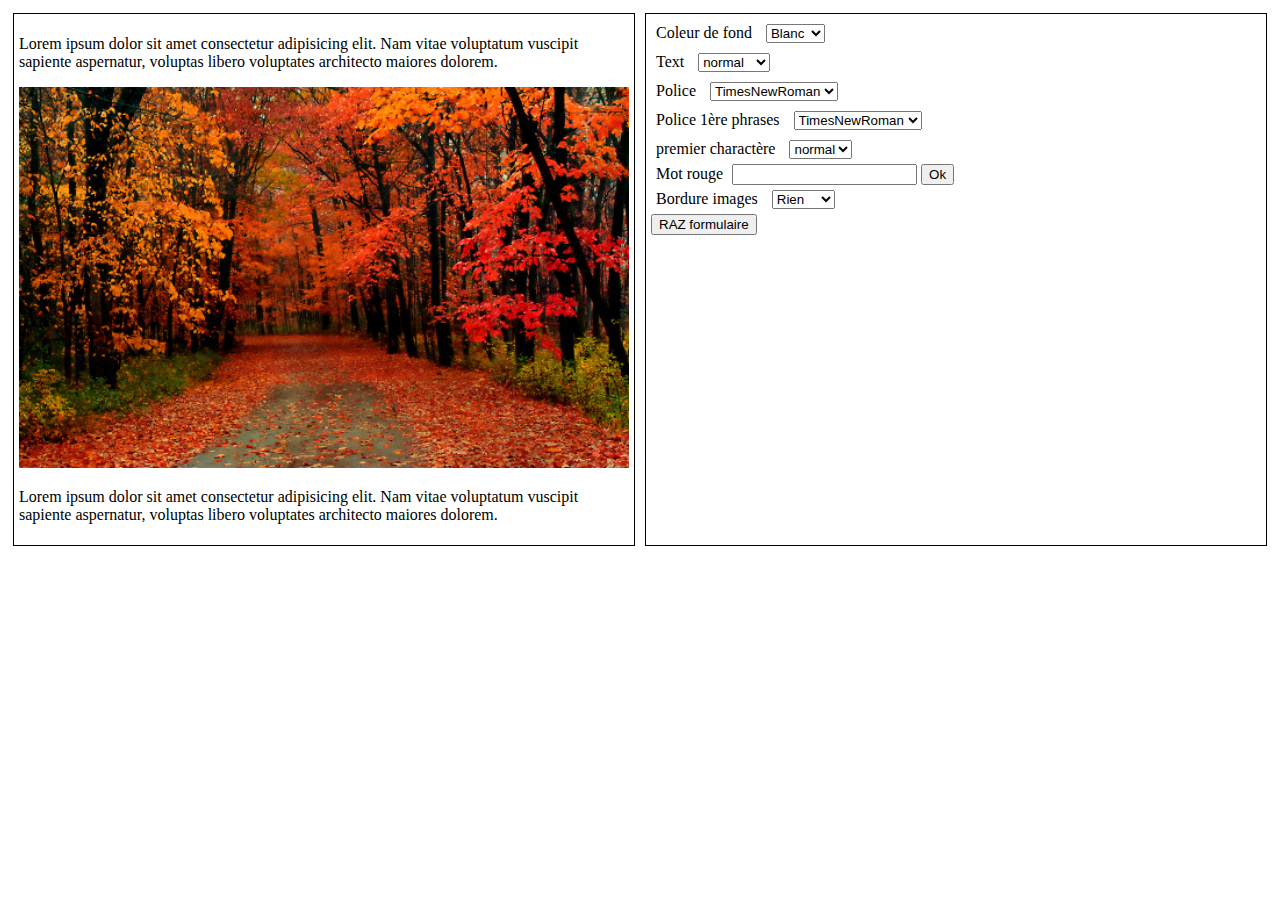
<file: exo2/index.html>
<!DOCTYPE html>
<html lang="en">
<head>
    <meta charset="UTF-8">
    <meta http-equiv="X-UA-Compatible" content="IE=edge">
    <meta name="viewport" content="width=device-width, initial-scale=1.0">
    <script src="https://ajax.googleapis.com/ajax/libs/jquery/3.5.1/jquery.min.js"></script>
    
    <title>Document</title>
   
    <style>
        .container{
            display: flex;
            flex-direction: row;
           
            
            
            
            
            
       
           
        }
        .card{
            flex: 1;
            border: 1px solid black;
            margin:5px;
            padding: 5px;
            
       
        }
        label {
            margin:5px;
        }
        select{
            margin:5px
        }
    </style>
</head>
<body>
    <div class="container">
        <div class="card">
            <P><span class="word"><span id="fletter">L</span>orem </span><span class="word"><span id="fletter">i</span>psum </span><span class="word"><span id="fletter">d</span>olor </span><span class="word"><span id="fletter">s</span>it </span><span class="word"><span id="fletter">a</span>met </span><span class="word"><span id="fletter">c</span>onsectetur </span><span class="word"><span id="fletter">a</span>dipisicing </span><span class="word"><span id="fletter">e</span>lit. </span><span class="word"><span id="fletter">N</span>am </span><span class="word"><span id="fletter">v</span>itae </span><span class="word"><span id="fletter">v</span>oluptatum </span><span class="word"><span id="fletter">v</span>uscipit </span><span class="word"><span id="fletter">s</span>apiente </span><span class="word"><span id="fletter">a</span>spernatur, </span><span class="word"><span id="fletter">v</span>oluptas </span><span class="word"><span id="fletter">l</span>ibero </span><span class="word"><span id="fletter">v</span>oluptates </span><span class="word"><span id="fletter">a</span>rchitecto </span><span class="word"><span id="fletter">m</span>aiores </span><span class="word"><span id="fletter">d</span>olorem.</P>
            <div id="img"><img src="img5.jpg" alt="imag" height="100%" width="100%" ></div>
            
            <P></span><span class="word"><span id="fletter">L</span>orem </span><span class="word"><span id="fletter">i</span>psum </span><span class="word"><span id="fletter">d</span>olor </span><span class="word"><span id="fletter">s</span>it </span><span class="word"><span id="fletter">a</span>met </span><span class="word"><span id="fletter">c</span>onsectetur </span><span class="word"><span id="fletter">a</span>dipisicing </span><span class="word"><span id="fletter">e</span>lit. </span><span class="word"><span id="fletter">N</span>am </span><span class="word"><span id="fletter">v</span>itae </span><span class="word"><span id="fletter">v</span>oluptatum </span><span class="word"><span id="fletter">v</span>uscipit </span><span class="word"><span id="fletter">s</span>apiente </span><span class="word"><span id="fletter">a</span>spernatur, </span><span class="word"><span id="fletter">v</span>oluptas </span><span class="word"><span id="fletter">l</span>ibero </span><span class="word"><span id="fletter">v</span>oluptates </span><span class="word"><span id="fletter">a</span>rchitecto </span><span class="word"><span id="fletter">m</span>aiores </span><span class="word"><span id="fletter">d</span>olorem.</P>
            

        </div>
        <div class="card">
            <label for="cf">Coleur de fond</label>
            <select name="cf" id="cf" >
                <option value="white">Blanc</option>
                <option value="blue">Bleu</option>
                <option value="green">Vert</option>
                <option value="yellow">Jaune</option>
                
            </select>
            <br>
            <label for="text">Text</label>
            <select name="text" id="text" >
                <option value="normal">normal</option>
                <option value="souligné">souligné</option>
                <option value="italic">italic</option>
                <option value="bold">gras</option>
            </select>
            <br>
            <label for="fam">Police</label>
            <select name="fam" id="fam" >
                <option value="Times New Roman, Times, serif">TimesNewRoman</option>
                <option value="Verdana, Geneva, Tahoma, sans-serif">Verdana</option>
            </select>
            <br>
            <label for="fam1">Police 1ère phrases</label>
            <select name="fam1" id="fam1"> 
                <option value="Times New Roman, Times, serif">TimesNewRoman</option>
                <option value="Verdana, Geneva, Tahoma, sans-serif">Verdana</option>
                <option value="Segoe UI, Tahoma, Geneva, Verdana, sans-serif"> Segoe</option>
            </select>
            <br>
            <label for="char1">premier charactère</label>
            <select name="char1" id="char1" >
                <option value="normal">normal</option>
                <option value="bold">gras</option>
            </select>
            <br>
            <label for="mr">Mot rouge</label>
            <input type="text" name="mr" id="mr">
            <input type="button" value="Ok" id="ok" >
            <br>
            <label for="bdr">Bordure images</label>
            <select name="bdr" id="bdr">
                <option value="none">Rien</option>
                <option value="solid 4px black ">simple</option>
                <option value="double 4px black  ">double</option>
            </select>
            <br>
            <input type="button" id="raz" value="RAZ formulaire" >

        </div>
    </div>
</body>
<script src="https://code.jquery.com/jquery-3.5.0.js"></script>

<script >
    $("#cf").on("change",couleur);
    $("#text").on("change",texture);
    $("#fam").on("change",fam);
    $("#fam1").on("change",fam1);
    $("#char1").on("change",char1);
    $("#bdr").on("change",image);
    $("#ok").on("click",rojo);
    $("#raz").on("click",rld);
    
function texture(){
    modif=$("#text").val();
    if(modif=='italic' ){
        $(".card")[0].style.textDecoration="none";
        $(".card")[0].style.fontWeight="normal";
        $(".card")[0].style.fontStyle=modif;
    }
    
    if(modif=='bold'){
        $(".card")[0].style.fontWeight=modif;
        $(".card")[0].style.fontStyle="normal";
        $(".card")[0].style.textDecoration="none";

    }
    
    if(modif=='souligné'){
        $(".card")[0].style.textDecoration="underline";
        $(".card")[0].style.fontStyle="normal";
        $(".card")[0].style.fontWeight="normal";
    }
    
    if(modif=='normal')
    {
    $(".card")[0].style.textDecoration="none"
    $(".card")[0].style.fontStyle=modif;
    $(".card")[0].style.fontWeight=modif;}

    
}
function rld(){
    document.location.reload()
}
function fam(){
$(".card")[0].style.fontFamily=$('#fam').val();
$(".card")[0].children[0].style.fontFamily=$('#fam').val();
}
function fam1(){
    $(".card")[0].children[0].style.fontFamily=$('#fam1').val();
}

function couleur(){
    card=$('.card')[0];
    console.log($('#cf').val());
    card.style.backgroundColor=$('#cf').val();

    }
    function rojo(){
        cible=$("#mr").val();
        $(".word")[cible].style.color='red';
        
    }
    function char1(){ 
        span=parseInt($('#fletter'));
        for(i=0;i<span.length;i++){
            span[i].style.fontWeight=$("#char1").val();
        }
        
    }
    function image(){
        ima=$('#img');
        ima.style.border=$("#bdr").val();
    } </script>
</html>
</file>
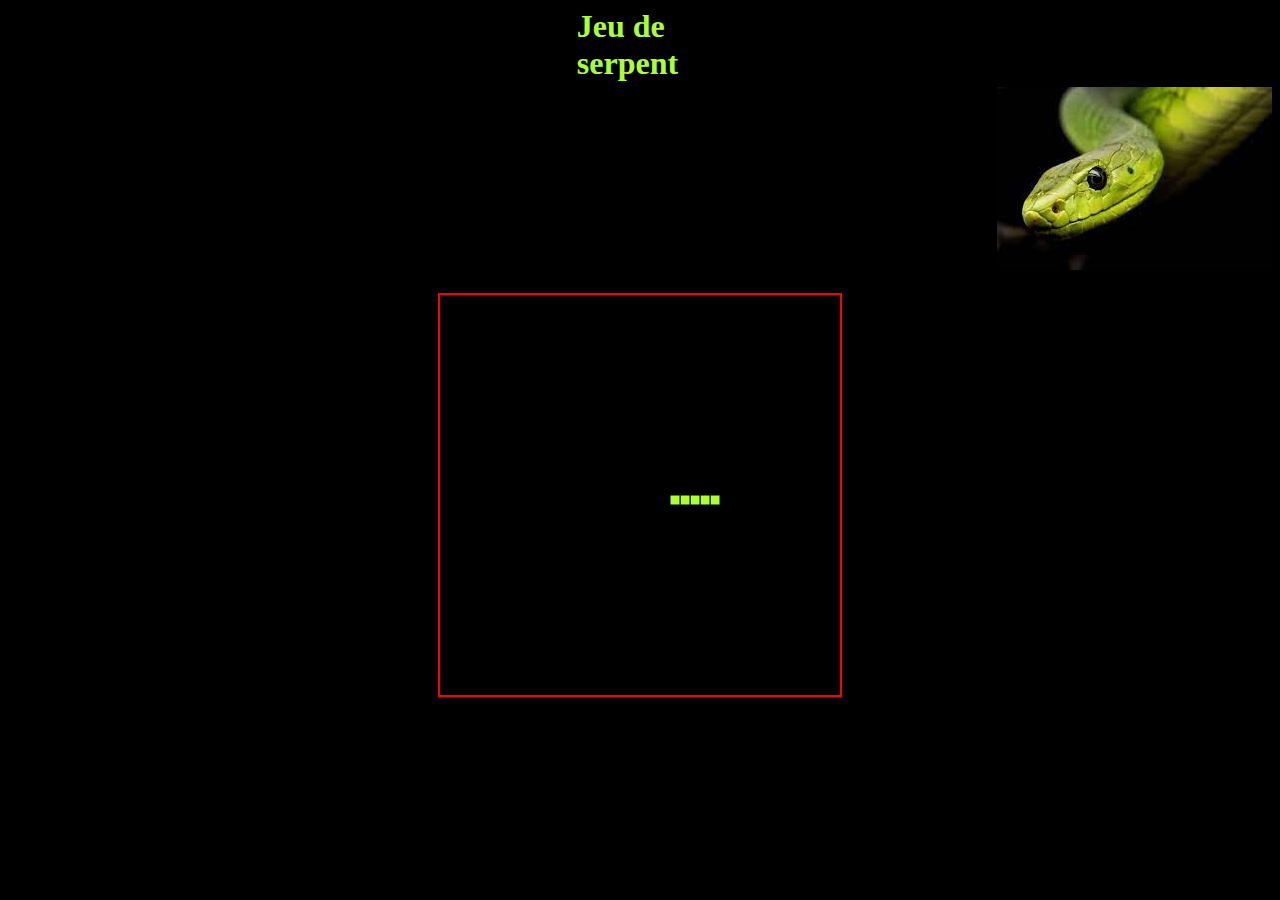
<file: tp2/index.html>
<!DOCTYPE html>
<html lang="en">
<head>
    <meta charset="UTF-8">
    <meta http-equiv="X-UA-Compatible" content="IE=edge">
    <meta name="viewport" content="width=device-width, initial-scale=1.0">
    <link rel="stylesheet" href="style.css">
    <title>Snake game</title>
    <link rel="shortcut icon" href="téléchargement (1).jfif" type="image/x-icon">
</head>
<body>
    <h1>Jeu de serpent</h1>
    <canvas id="jeu" width=400 height="400">
        
        
    </canvas>
    <img src="téléchargement (1).jfif" alt="">
</body>
<script src=index.js></script>
</html>
</file>
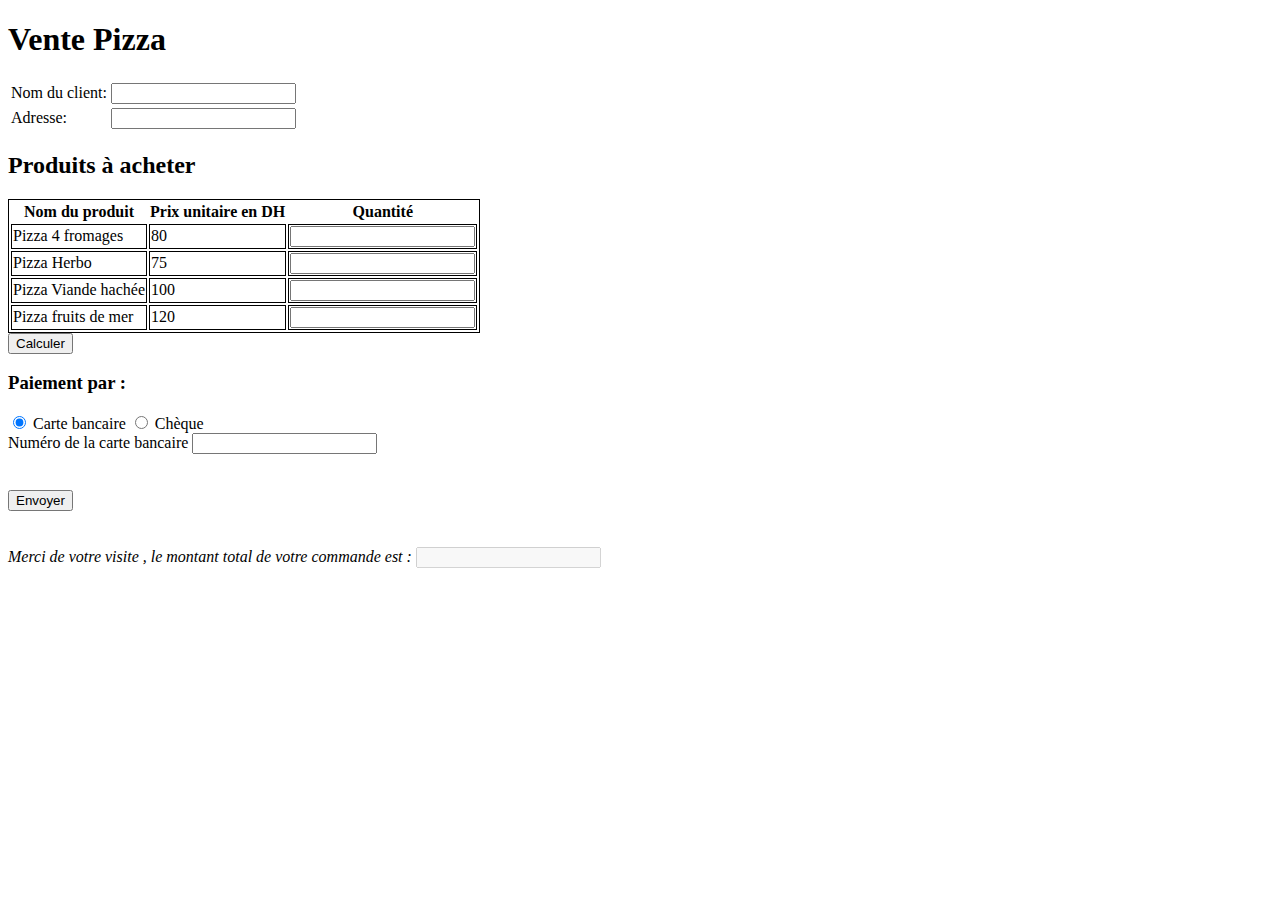
<file: exo1.html>
<!DOCTYPE html>
<html lang="en">
<head>
    <meta charset="UTF-8">
    <meta http-equiv="X-UA-Compatible" content="IE=edge">
    <meta name="viewport" content="width=device-width, initial-scale=1.0">
    <title>Document</title>
    <style>
        #table{
            border: 1px black solid;
        }
        #table td{
            border: 1px black solid;
        }
        #table tr{
            border: 1px black solid;
        }
    </style>
</head>
<body>

    <h1>Vente Pizza</h1>
    <table>
        <tr><td><label for="NClient">Nom du client:</label></td><td><input type="text" name="NClient" id="NClient" required></td></tr>
        <tr><td><label for="Adresse">Adresse:</label></td><td><input type="text" name="Adresse" id="Adresse" required></td></tr>
    </table>
    
    
    
    
    
    <h2>Produits à acheter</h2>
    <table id="table">
        <tr><th>Nom du produit</th><th>Prix unitaire en DH</th> <th>Quantité</th></tr>
        <tr><td><label for='Pizza1'>Pizza 4 fromages</label></td><td>80</td></label><td><input type="text" name="Pizza1" id="Pizza1"></td></tr>
        <tr><td><label for='Pizza2'>Pizza Herbo</td><td>75</td></label><td><input type="text" name="Pizza2" id="Pizza2"></td></tr>
        <tr><td><label for='Pizza3'>Pizza Viande hachée</td><td>100</td></label><td><input type="text" name="Pizza3" id="Pizza3"></td></tr>
        <tr><td><label for='Pizza4'>Pizza fruits de mer</td><td>120</td></label><td><input type="text" name="Pizza4" id="Pizza4"></td></tr>
    </table>
    <input type="button" value="Calculer" id="Calc" onclick="calculer()">
    <h3>Paiement par : </h3>
    <input type="radio" name="payement" id="carte" onclick="card()"checked >
    <label for="carte"> Carte bancaire</label>
    <input type="radio" name="payement" id="cheque" onclick="cheque()">
    <label for="cheque"> Chèque</label><br>
    <label for="NCompte">Numéro de la carte bancaire</label>
    <input type="text" name="NCompte" id="NCompte">
    <br>
    <br> <br>
    <input type="button" value="Envoyer" id="Env">
    <br>
    <br> <br>
    <em>Merci de votre visite , le montant total de votre commande est : <input type="text" name="Reslt" id="Reslt" disabled> </em>
<script>
    function calculer(){
        var s=0;
        var p1= document.getElementById("Pizza1").value;
        if((p1!="")&& (parseInt(p1)>0))
        s+=parseInt(p1)*80;
        var p2= document.getElementById("Pizza2").value;
        if((p2!="")&& (parseInt(p2)>0))
        s+=parseInt(p2)*75;
        var p3= document.getElementById("Pizza3").value;
        if((p3!="")&& (parseInt(p3)>0))
        s+=parseInt(p3)*100;
        var p4= document.getElementById("Pizza4").value;
        if((p4!="")&& (parseInt(p4)>0))
        s+=parseInt(p4)*80;
        if(document.getElementById("NClient").value==""){
            alert("Veuillez saisir votre nom!");
            document.getElementById("NClient").focus();
        }
        if(document.getElementById("Adresse").value==""){
            alert("Veuillez saisir votre adresse!");
            document.getElementById("Adresse").focus();
        }
        if(s==0){
            alert('Veuillez faire une commande');
    
        }
        else
            document.getElementById('Reslt').value=s;

    }
    pay1=document.getElementById("carte");
    pay2=document.getElementById("cheque");
    numc=document.getElementById("NCompte");
    function card(){numc.disabled=false;
        numc.focus();}
        

     function cheque(){
        numc.disabled=true;
        numc.value="";

    }
</script>


</body>
</html>
</file>
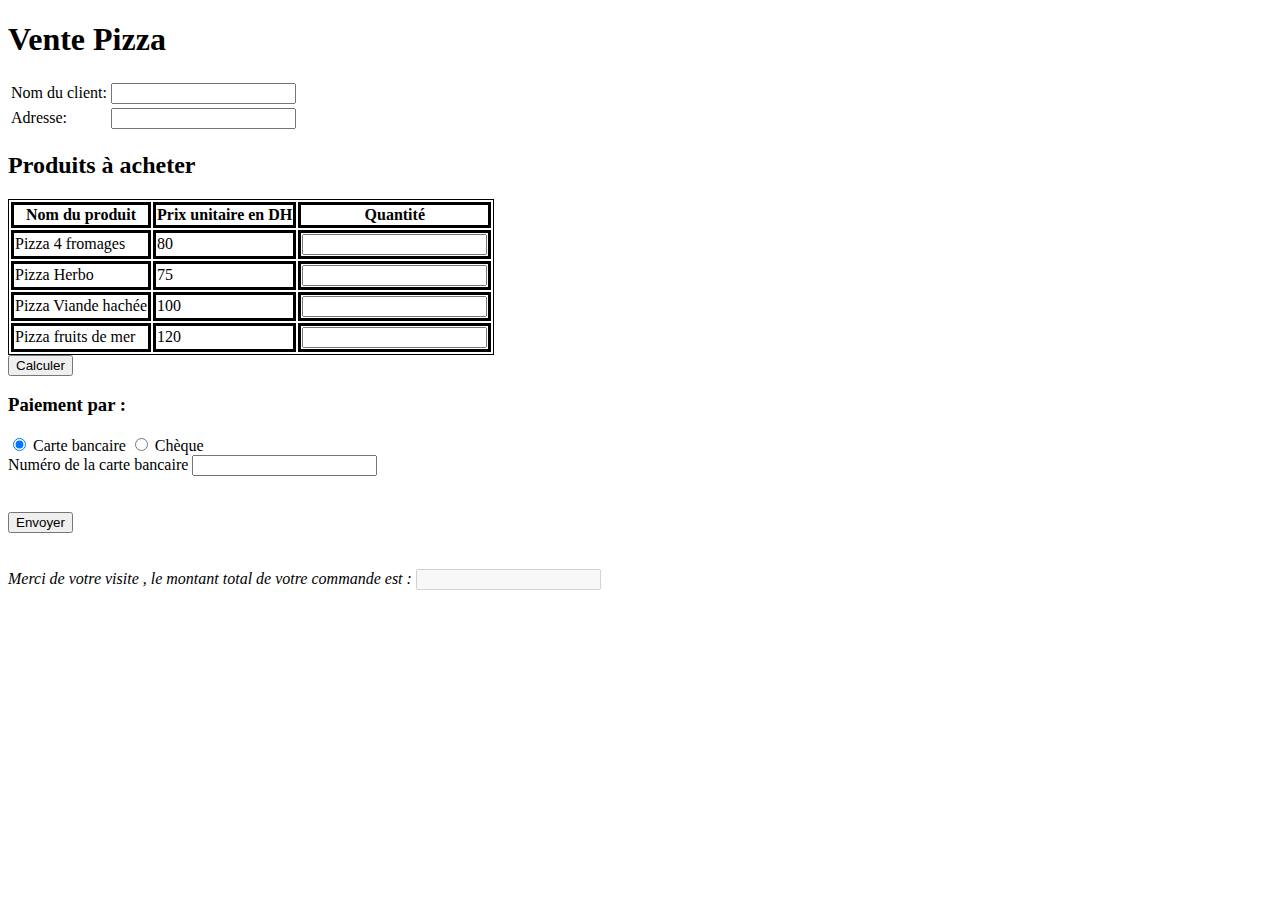
<file: exo1/exo1.html>
<!DOCTYPE html>
<html lang="en">
<head>
    <meta charset="UTF-8">
    <meta http-equiv="X-UA-Compatible" content="IE=edge">
    <meta name="viewport" content="width=device-width, initial-scale=1.0">
    <title>Vente de Pizza</title>
    <link rel="shortcut icon" href="istockphoto-1203814500-1024x1024.jpg" type="image/x-icon">
    <style>
        #table{
            border: 1px black solid;
        }
        #table td,#table th{
            border: 3px black solid;
        }
        #table tr{
            border: 1px black solid;
        }
    </style>
</head>
<body>

    <h1>Vente Pizza</h1>
    <table>
        <tr><td><label for="NClient">Nom du client:</label></td><td><input type="text" name="NClient" id="NClient" required></td></tr>
        <tr><td><label for="Adresse">Adresse:</label></td><td><input type="text" name="Adresse" id="Adresse" required></td></tr>
    </table>
    
    
    
    
    
    <h2>Produits à acheter</h2>
    <table id="table">
        <tr><th>Nom du produit</th><th>Prix unitaire en DH</th> <th>Quantité</th></tr>
        <tr><td><label for='Pizza1'>Pizza 4 fromages</label></td><td>80</td></label><td><input type="text" name="Pizza1" id="Pizza1"></td></tr>
        <tr><td><label for='Pizza2'>Pizza Herbo</td><td>75</td></label><td><input type="text" name="Pizza2" id="Pizza2"></td></tr>
        <tr><td><label for='Pizza3'>Pizza Viande hachée</td><td>100</td></label><td><input type="text" name="Pizza3" id="Pizza3"></td></tr>
        <tr><td><label for='Pizza4'>Pizza fruits de mer</td><td>120</td></label><td><input type="text" name="Pizza4" id="Pizza4"></td></tr>
    </table>
    <input type="button" value="Calculer" id="Calc" onclick="calculer()">
    <h3>Paiement par : </h3>
    <input type="radio" name="payement" id="carte" onclick="card()"checked >
    <label for="carte"> Carte bancaire</label>
    <input type="radio" name="payement" id="cheque" onclick="cheque()">
    <label for="cheque"> Chèque</label><br>
    <label for="NCompte">Numéro de la carte bancaire</label>
    <input type="text" name="NCompte" id="NCompte">
    <br>
    <br> <br>
    <input type="button" value="Envoyer" id="Env">
    <br>
    <br> <br>
    <em>Merci de votre visite , le montant total de votre commande est : <input type="text" name="Reslt" id="Reslt" disabled> </em>
<script>
    function calculer(){
        var s=0;
        var p1= document.getElementById("Pizza1").value;
        if((p1!="")&& (parseInt(p1)>0))
        s+=parseInt(p1)*80;
        var p2= document.getElementById("Pizza2").value;
        if((p2!="")&& (parseInt(p2)>0))
        s+=parseInt(p2)*75;
        var p3= document.getElementById("Pizza3").value;
        if((p3!="")&& (parseInt(p3)>0))
        s+=parseInt(p3)*100;
        var p4= document.getElementById("Pizza4").value;
        if((p4!="")&& (parseInt(p4)>0))
        s+=parseInt(p4)*80;
        if(document.getElementById("NClient").value==""){
            alert("Veuillez saisir votre nom!");
            document.getElementById("NClient").focus();
        }
        if(document.getElementById("Adresse").value==""){
            alert("Veuillez saisir votre adresse!");
            document.getElementById("Adresse").focus();
        }
        if(s==0){
            alert('Veuillez faire une commande');
    
        }
        else
            document.getElementById('Reslt').value=s;

    }
    pay1=document.getElementById("carte");
    pay2=document.getElementById("cheque");
    numc=document.getElementById("NCompte");
    function card(){numc.disabled=false;
        numc.focus();}
        

     function cheque(){
        numc.disabled=true;
        numc.value="";

    }
</script>


</body>
</html>
</file>
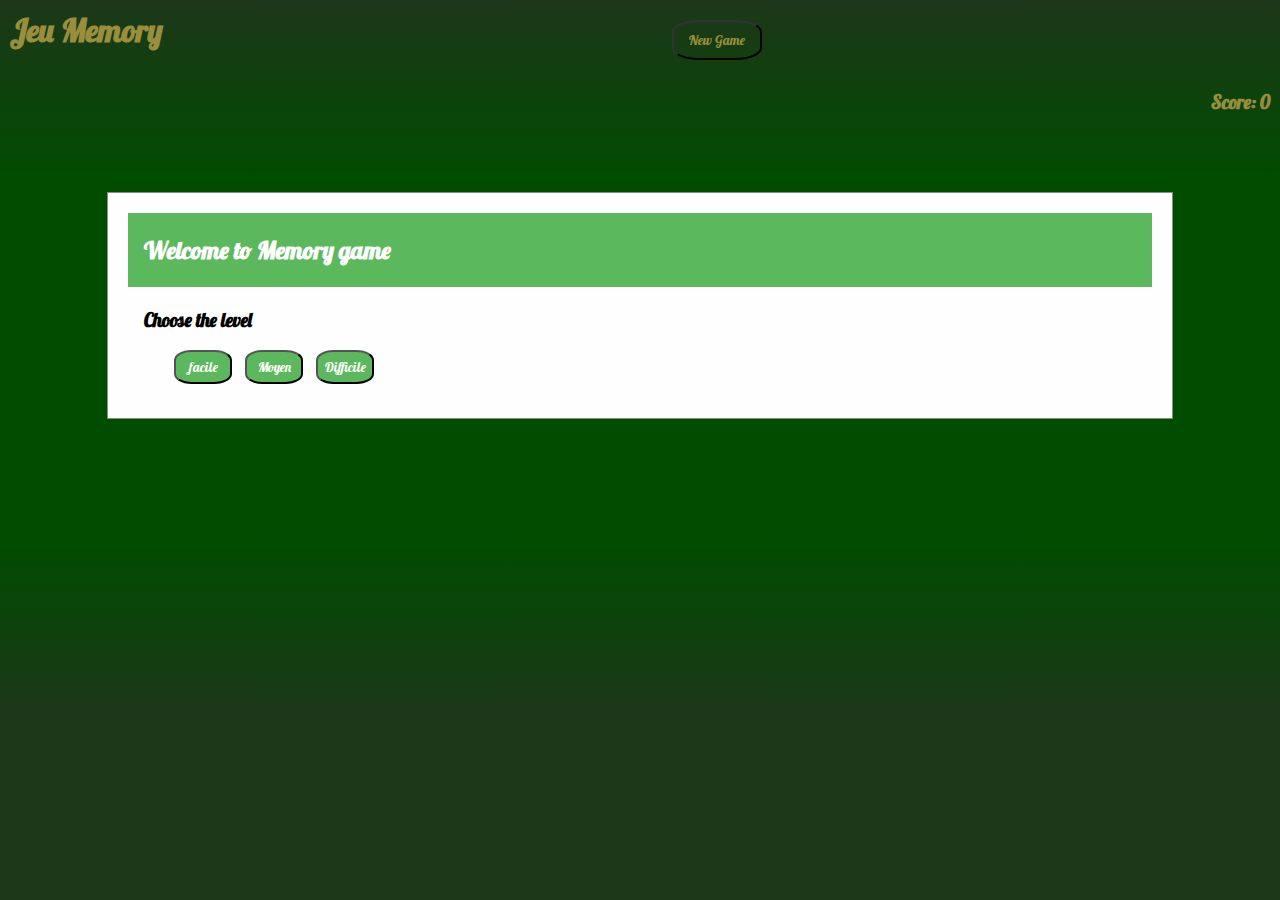
<file: exo4/exo44.html>
<!DOCTYPE html>
<html lang="en">
<head>
    <link rel="preconnect" href="https://fonts.googleapis.com">
<link rel="preconnect" href="https://fonts.gstatic.com" crossorigin>
<link href="https://fonts.googleapis.com/css2?family=Lobster&display=swap" rel="stylesheet">
    <meta charset="UTF-8">
    <meta http-equiv="X-UA-Compatible" content="IE=edge">
    <meta name="viewport" content="width=device-width, initial-scale=1.0">
    <link rel="shortcut icon" href="logo.jfif" type="image/x-icon">
    <title>Jeu Memory</title>
    <style>
         *{
            font-family: 'Lobster', cursive;
            
            box-sizing: content-box;
        }
        input[type="button"]:hover{
            background-color: greenyellow;
        }
        input[type="button"]{
            background-color: transparent;
            padding: 10px 15px;
            border-radius: 30%;

        }
        .jeu{
            height: 512px;
            width: 512px;
            margin: auto !important;
            display: none;
        }
        body{
            background-image: linear-gradient( #315C2B , green, green , green,#315C2B,#315C2B  );
            height: 100vh;
            
            margin: 0px;
        }
        
        .case{
            height: 100px;
            width: 100px;
            border: 1px solid black;
            float: left;
            margin:10px;
            background: url('card.png')    ;
            background-size: cover;
            background-position-x: center;
            
        }
        img{
            height: 100px;
            width:100px;
            visibility: hidden;

        }
        hr{
            clear: both;
            visibility: hidden;
        }
     /* The Modal (background) */
.modal {
  display: none; /* Hidden by default */
  position: fixed; /* Stay in place */
  z-index: 1; /* Sit on top */
  left: 0;
  top: 0;
  width: 100%; /* Full width */
  height: 100%; /* Full height */
  overflow: auto; /* Enable scroll if needed */
  background-color: rgb(0,0,0); /* Fallback color */
  background-color: rgba(0,0,0,0.4);
  /* Black w/ opacity */
}

/* Modal Content/Box */
.modal-content {
  background-color: #fefefe;
  color:rgb(0,0,0);
  margin: 15% auto; /* 15% from the top and centered */
  padding: 20px;
  border: 1px solid #888;
  width: 80%; /* Could be more or less, depending on screen size */
}
#gameover{
    display: none;
}
/* The Close Button */
.close {
  color: #aaa;
  float: right;
  font-size: 28px;
  font-weight: bold;
}

.close:hover,
.close:focus {
  color: black;
  text-decoration: none;
  cursor: pointer;
}
.modal-header {
  padding: 2px 16px;
  background-color: #5cb85c;
  color: white;
}

.modal-body {padding: 2px 16px;
    color:rgb(0,0,0);}

.modal-footer {
  padding: 2px 16px;
  background-color: #5cb85c;
  color: white;
  padding: 0 38%;
}
.levels{
    margin:12px 25px;
}
.levels input{
    margin:0px 5px;
    background-color: #5cb85c;
    color: white;
    padding: 7px;
    width: 40px;
}
.info{
    display: flex;
    flex-direction: row;
    justify-content: space-between;
    color:#FFED66;
    
}

.info *{
margin:10px;
color:#FFED66;
}
    </style>
</head>
<body onload="newgame()">
    
    <div class="info">
        <h1>Jeu Memory</h1>
        <div class="newgame">
            <input type="button" value="New Game" onclick="newGame()">
            </div>
            <div>
                <input type="button" value="Help" onclick="Help()" id="Help" style="display: none;">
            </div>
   
    </div>
    <div class="info">
        <h3 id="Timer"></h3>
        <h3 id="score"></h3>
    </div>
    
    <div class="jeu">
        <div class="cards">
        <div class="case" onclick="flip(1)"><img src="img1.jpg"  alt="img1" id="img1" ></div>
        <div class="case"  onclick="flip(2)"><img src="img1.jpg" alt="img1" id="img2"></div>
        <div class="case" onclick="flip(3)"><img src="img2.jpg" alt="img2" id="img3"></div>
        <div class="case" onclick="flip(4)"><img src="img2.jpg" alt="img2" id="img4"></div>
        <div class="case" onclick="flip(5)"><img src="img3.jpg" alt="img3" id="img5"></div>
        <div class="case" onclick="flip(6)"><img src="img3.jpg" alt="img3" id="img6"></div>
        <div class="case" onclick="flip(7)"><img src="img4.jpg" alt="img4" id="img7"></div>
        <div class="case" onclick="flip(8)"><img src="img4.jpg" alt="img4" id="img8"></div>
        <div class="case" onclick="flip(9)"><img src="img5.jpg" alt="img5" id="img9"></div>
        <div class="case" onclick="flip(10)"><img src="img5.jpg" alt="img5" id="img10"></div>
        <div class="case" onclick="flip(11)"><img src="img6.jpg" alt="img6" id="img11"></div>
        <div class="case" onclick="flip(12)"><img src="img6.jpg" alt="img6" id="img12"></div>
        <div class="case" onclick="flip(13)"><img src="img7.jpg" alt="img7" id="img13"></div>
        <div class="case" onclick="flip(14)"><img src="img7.jpg" alt="img7" id="img14"></div>
        <div class="case" onclick="flip(15)"><img src="img8.jpg" alt="img8" id="img15"></div>
        <div class="case" onclick="flip(16)"><img src="img8.jpg" alt="img8" id="img16"></div>
        <hr>
        </div>
       
        

    </div>

    <div id="myModal" class="modal">

        <!-- Modal content -->
        <div class="modal-content">
          <div class="modal-header">
            
            <h2>Welcome to Memory game</h2>
          </div>
          <div class="modal-body">
            <h3>Choose the level</h3>
            <div class="levels">
                <input type="button" value="facile" onclick="Facile()">
        <input type="button" value="Moyen" onclick="Moyen()">
        <input type="button" value="Difficile" onclick="Difficile()">
            </div>
          </div>
          
        </div>
      
      </div>
      <div id="gameover" class="modal">

        <!-- Modal content -->
        <div class="modal-content">
          <div class="modal-header">
            <h2 > GAME OVER</h2>
          </div>
          <div class="modal-body">
              <h3 id="res"></h3>
            <h3>Your score is : <span id=resscore> </span></h3>
            <h3>Restart?</h3>
          </div>
          <div class="modal-footer">
              <input type="button" value="newGame" onclick="newGame()">
          </div>
          
        </div>
      
      </div>
      
</body>
<script>
    function removeItemAll(arr, value) {
  var i = 0;
  while (i < arr.length) {
    if (arr[i] === value) {
      arr.splice(i, 1);
    } else {
      ++i;
    }
  }
  return arr;
}
function getAllIndexes(arr, val) {
    var indexes = [], i = -1;
    while ((i = arr.indexOf(val, i+1)) != -1){
        indexes.push(i);
    }
    return indexes;
}
function melanger(){
            n1=Math.ceil(16*Math.random());
            img1=document.getElementById('img'+n1);
            n2=Math.ceil(16*Math.random());
            img2=document.getElementById('img'+n2);
            var inter=img1.src;
            img1.src=img2.src;
            img2.src=inter;

        }
        function newGame(){
           document.location.reload();
       }
        
        function initgame(){
            for(i=0;i<20;i++){
                melanger();
            }
            timer();
        }
        var  a=60000
        function Difficile (){
            a=45000
            
            document.getElementsByClassName("jeu")[0].style.display="block";
            document.getElementById("score").style.display="block";
            document.getElementsByClassName("newgame")[0].style.display="block";
            document.getElementsByClassName("levels")[0].style.display="none";
            initgame()
            close()
            
        }
        function Facile(){
            
            document.getElementById("Help").style.display="block";
            a=60000
            document.getElementsByClassName("jeu")[0].style.display="block";
            document.getElementsByClassName("levels")[0].style.display="none";
            document.getElementById("score").style.display="block";
            document.getElementsByClassName("newgame")[0].style.display="block";
            initgame()
            close()
        }
        function Moyen(){
            a=60000
           
            document.getElementById("score").style.display="block";
            document.getElementsByClassName("newgame")[0].style.display="block";
            document.getElementsByClassName("jeu")[0].style.display="block";
            document.getElementsByClassName("levels")[0].style.display="none";
            initgame()
            close()
        }
       


        function Help(){
          
           let listhelp=[];
     let listcard=[]
            for(i=1;i<17;i++){
                listhelp.push(document.getElementById("img"+i).src)
                listcard.push(document.getElementById("img"+i).src)
                
            }
            if(founded.length>0){
                for (j=0;j<founded.length;j++){
                    removeItemAll(listhelp,founded[j])
                }
            }
            let index=[]
            index=getAllIndexes(listcard,listhelp[0]);
           flip(index[0]+1)
           flip(index[1]+1)
            scoreres -=50
            
        }
        function timer(){
           if(a>0 ){
            document.getElementById('Timer').textContent='Time :'+a
            a-=1000
            
            time=setTimeout(timer,1000);
           }
           else{
            gameover()
           }
        }
     
       
       
        listsrc=[];
        listid=[];
        cardflipped=1;
        scoreres=0
        score=document.getElementById("score");
        score.textContent="Score: "+scoreres;
        founded=[];
        function gameover(){
           if (founded.length==16)
            document.getElementById('res').textContent="You Won!";
            else
            document.getElementById('res').textContent="Hard Luck!";
           document.getElementsByClassName('info')[0].style.display="none"
           document.getElementsByClassName('info')[1].style.display="none"
           document.getElementById('resscore').textContent=scoreres;
               document.getElementsByClassName('jeu')[0].style.display="none";
               document.getElementById("gameover").style.display="block"
          }
        function flip(i){
            listsrc.push(document.getElementById("img"+i).src);
           
           listid.push("img"+i)
           cardflipped--;
           document.getElementById("img"+i).style.visibility="visible";
          
        }
      
          function jeu(){  
           
        if(cardflipped==-1){

            if(listsrc[0]==listsrc[1]){
                scoreres+=100
                score.textContent="Score: "+scoreres;
                founded.push(listsrc[0],listsrc[1])
                cardflipped=1
                listsrc=[]
                listid=[]
                
            

            }
            else{
                document.getElementById(listid[0]).style.visibility="hidden"
                document.getElementById(listid[1]).style.visibility="hidden"
                cardflipped=1
                listsrc=[]
                listid=[]
           

            }
        }
        if(scoreres==800){
            gameover()
        }
        if(founded.length==16){
            gameover()
        }
        setTimeout(jeu,300);
    }
    jeu()

// Get the modal
var modal = document.getElementById("myModal");



// Get the <span> element that closes the modal
var span = document.getElementsByClassName("close")[0];

// When the user clicks the button, open the modal 


// When the user clicks on <span> (x), close the modal
 function close() {
  modal.style.display = "none";
}
function newgame(){
    modal.style.display = "block";
}

// When the user clicks anywhere outside of the modal, close it
window.onclick = function(event) {
  if (event.target == modal) {
    modal.style.display = "none";
  }
}
</script>
</html>
</file>
<file: tp2/style.css>
*{
    box-sizing: border-box;
}

#jeu{
    position: absolute;
    top: 55%;
    left: 50%;
    transform: translate(-50%, -50%);
    border:2px solid red;
    

}
img{
    display: block;
    float: right;
}
h1{
    margin: 5px 45%;
    color: greenyellow;
   
}
body{
    background-color: rgba(0, 0, 0,1);
}
</file>
